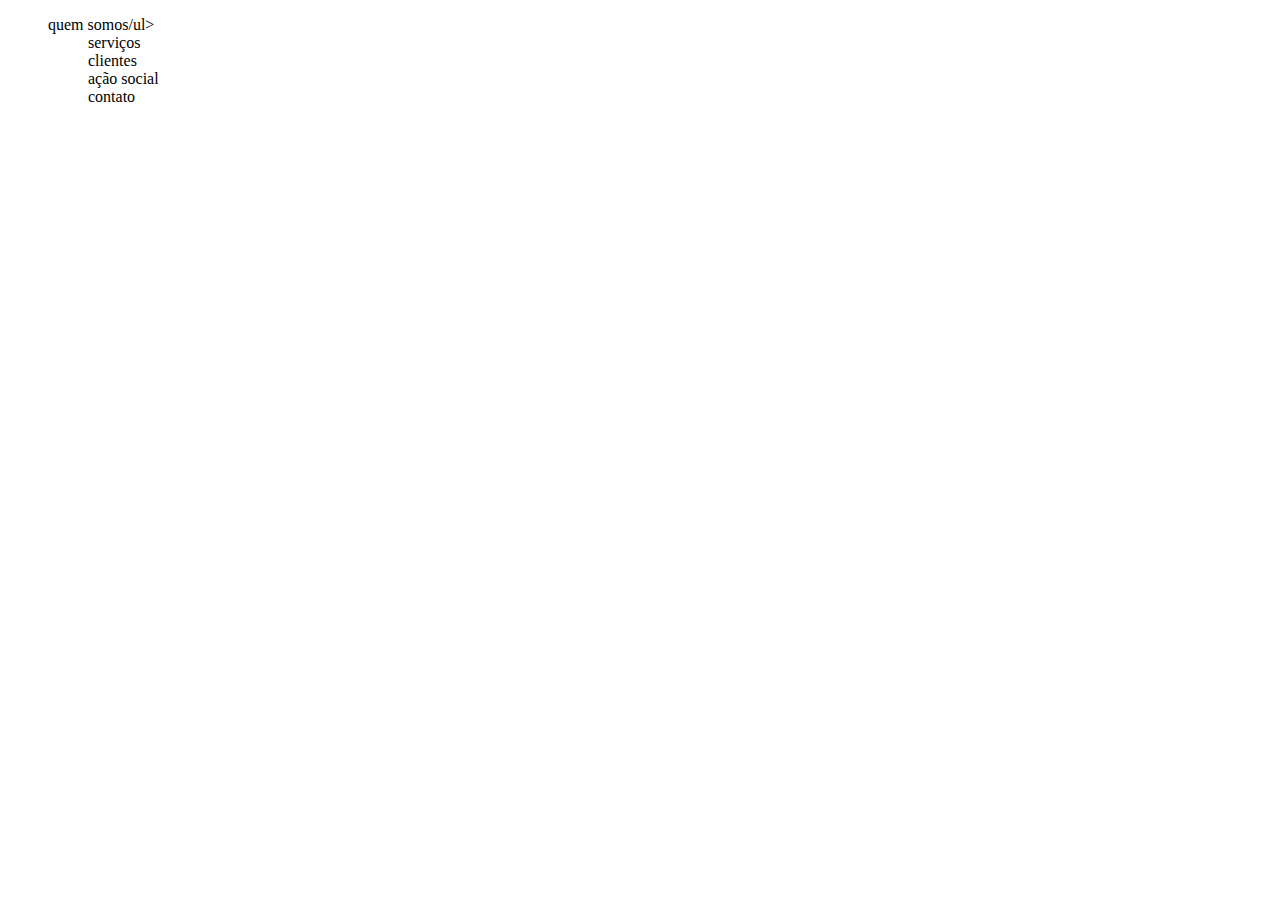
<file: Código Fonte/index.html>
<!DOCTYPE html>
<html lang="pt-br">
<head>
    <meta charset="UTF-8">
    <meta http-equiv="X-UA-Compatible" content="IE=edge">
    <meta name="viewport" content="width=device-width, initial-scale=1.0">
    <title>Home-Mcs</title>
</head>
<body>
    <header>
        <div class="fixed-menu">
            <nav>
                <ul>quem somos/ul>
                <ul>serviços</ul>
                <ul>clientes</ul>
                <ul>ação social</ul>
                <ul>contato</ul>
            </nav>
        </div>
    </header>
</body>
</html>
</file>
